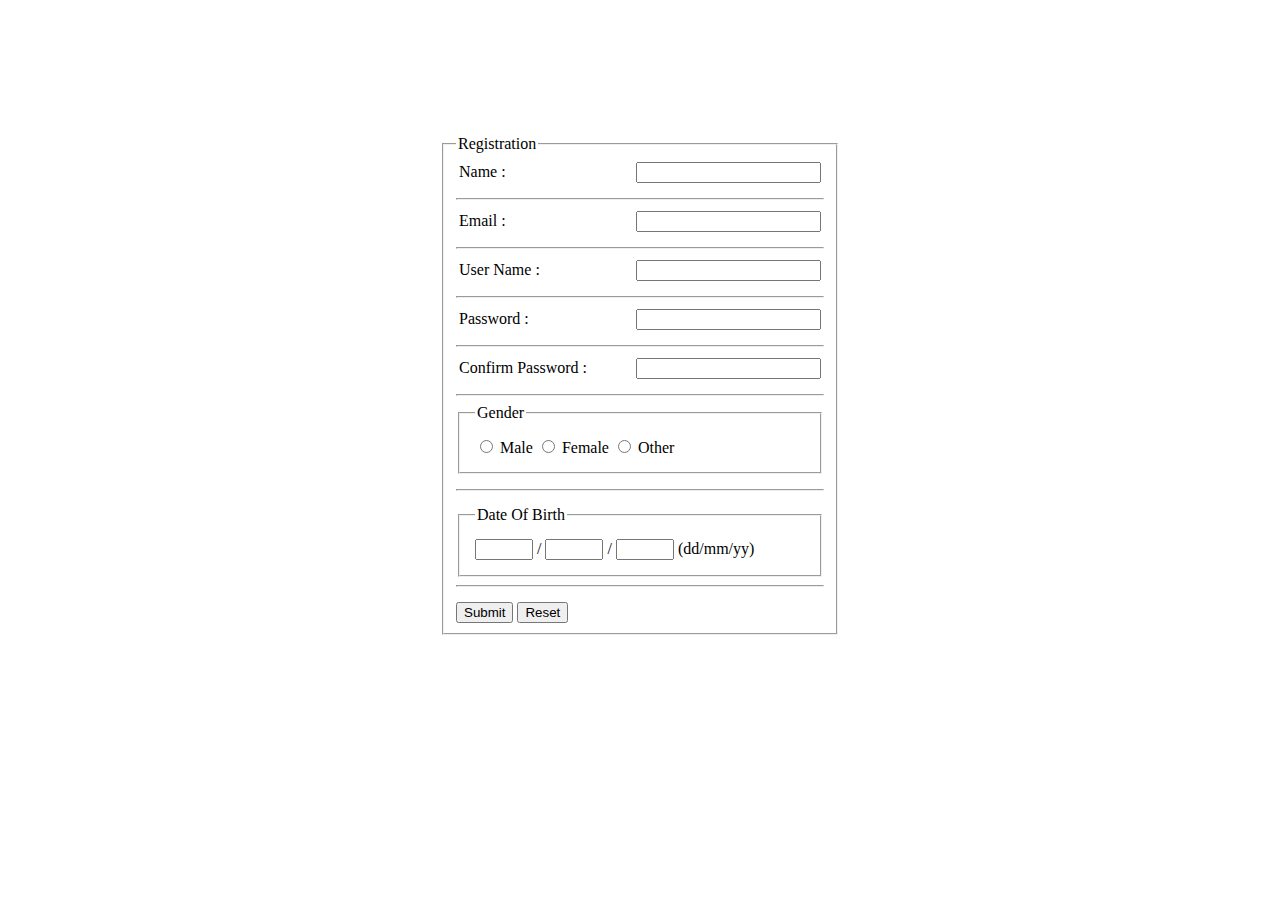
<file: Lab Task 3(18-37982-2)/t4/index.html>
<!DOCTYPE html>
<html lang="en">
<head>
    <meta charset="UTF-8">
    <meta http-equiv="X-UA-Compatible" content="IE=edge">
    <meta name="viewport" content="width=device-width, initial-scale=1.0">
    <link rel="stylesheet" href="style.css">
    <title>Form</title>
</head>
<body>
<div class="main">
    <form name="myForm" action="#" method="GET" onsubmit="return(validate());">
        <fieldset>
            <legend>Registration</legend>
        <table>
            <tr>
                <td class="lbl"><label>Name :</label></td>
                <td><input type="text" name="Name"></td>
            </tr>
            <tr>
                <td></td>
                <td id="nameR" style="color: red;"></td>
            </tr>
        </table>
        <hr>
        <table>
            <tr>
                <td class="lbl"><label>Email :</label></td>
                <td><input type="text" name="Email"></td>
            </tr>
            <tr>
                <td></td>
                <td id="emailR" style="color: red;"></td>
            </tr>
        </table>
        <hr>
        <table>
            <tr>
                <td class="lbl"><label>User Name :</label></td>
                <td><input type="text" name="UName"></td>
            </tr>
            <tr>
                <td></td>
                <td id="unameR" style="color: red;"></td>
            </tr>
        </table>
        <hr>
        <table>
            <tr>
                <td class="lbl"><label>Password :</label></td>
                <td><input type="password" name="Pass"></td>
            </tr>
            <tr>
                <td></td>
                <td id="passR" style="color: red;"></td>
            </tr>
        </table>
        <hr>
        <table>
            <tr>
                <td class="lbl"><label>Confirm Password :</label></td>
                <td><input type="password" name="Cpass"></td>
            </tr>
            <tr>
                <td></td>
                <td id="CpassR" style="color: red;"></td>
            </tr>
        </table>
        <hr>
        <div  style="margin-bottom: 15px;">
            <fieldset style="padding: 15px">
                <legend>Gender</legend>
                <input type="radio" name="gen" value="male">
                <label>Male</label>
                <input type="radio" name="gen" value="female">
                <label>Female</label>
                <input type="radio" name="gen" value="other">
                <label>Other</label>
                <label id="genderl" style="color: red;"></label>
            </fieldset>
        </div>
        <hr>
        <div class="gender" style="margin-top: 15px;">
            <fieldset style="padding: 15px">
                <legend>Date Of Birth</legend>
                <input class="brt-inp" type="text" name="dd">
                <label>/</label>
                <input class="brt-inp" type="text" name="mm">
                <label>/</label>
                <input class="brt-inp" type="text" name="yy">
                <label>(dd/mm/yy)</label>
                <label id="bdR" style="color: red;"></label>
            </fieldset>
        </div>
        <hr>
        <div style="margin-top: 15px;">
            <button>Submit</button>
            <button><a href="/index.html">Reset</a></button>
        </div>
    </fieldset>  
    </form>
</div> 
    <script src="index.js" ></script>
</body>
</html>
</file>
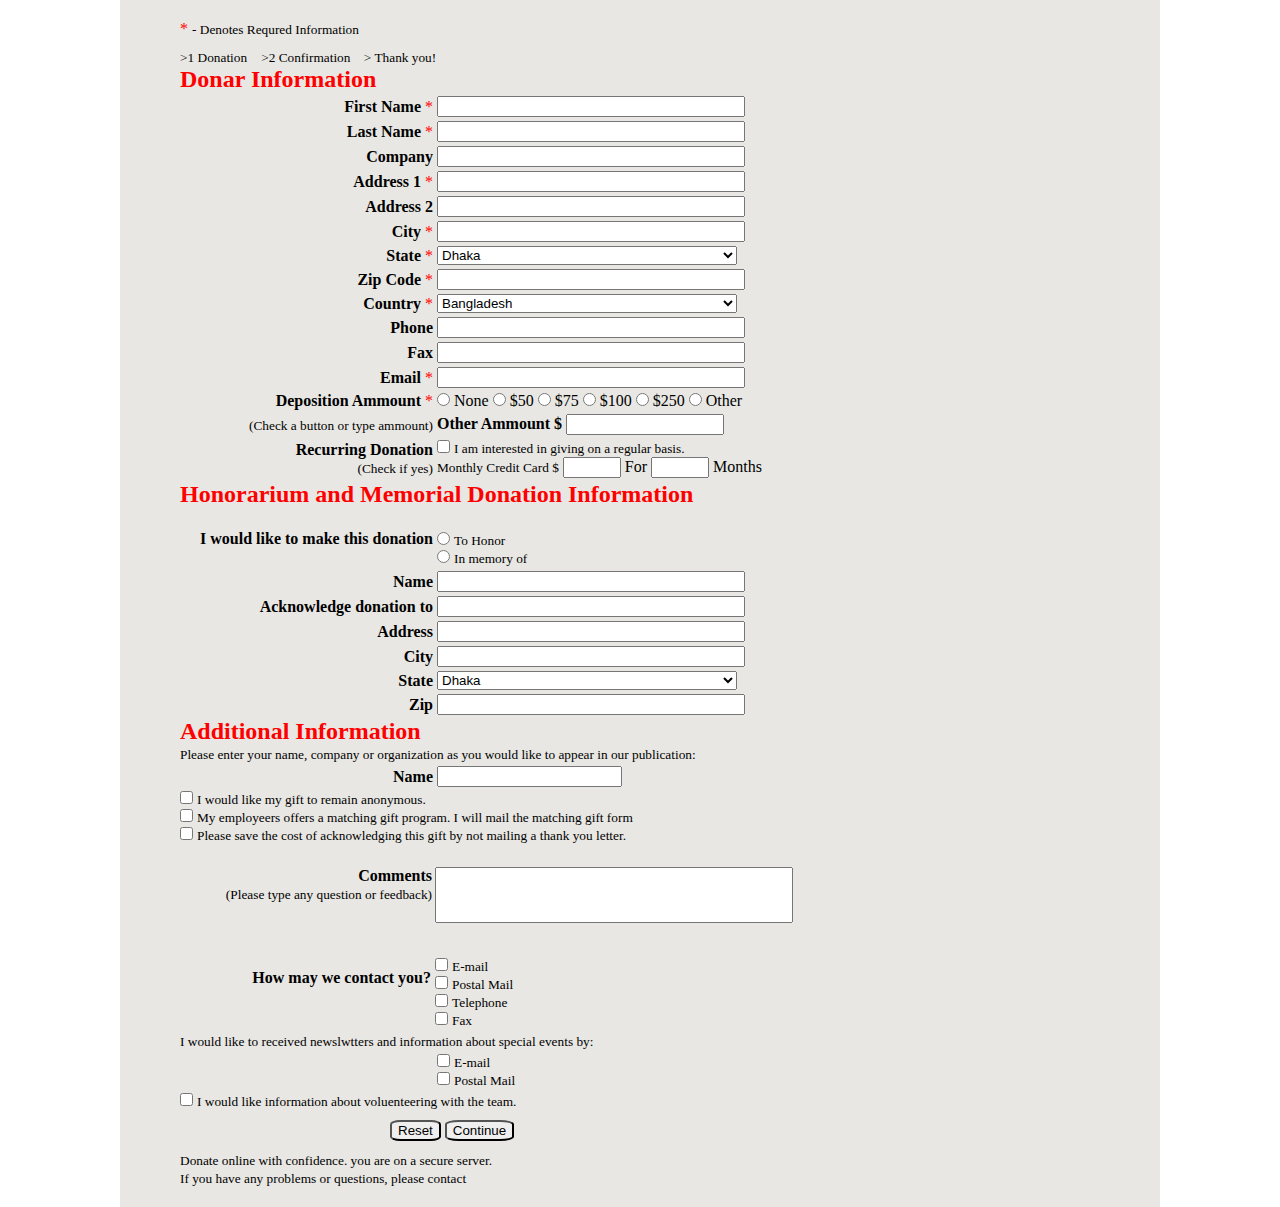
<file: Lab Task 1(18-37982-2)/Donation Form.html>
<!doctype html>

<html lang="en">
<head>
  <meta charset="utf-8">

  <title>Donation Form</title>
  <style>
      *{
         margin: 0px;
       }

  </style>

</head>

<body>
    <div>
        <div style="margin: 0px 120px 0px 120px; padding: 20px 0px 20px 0px; background-color: rgb(232, 231, 227);">
            <div style="margin-left: 60px;" > 
                <div style="padding-bottom: 10px;">
                    <label style="color: red;">*</label>
                    <label><small>- Denotes Requred Information</small></label>
                </div>
                <div>
                    <small style="padding-right: 10px;">>1 Donation</small> <small style="padding-right: 10px;">>2 Confirmation </small><small> > Thank you!</small>
                </div>
                <div >
                    <h2 style="color: red; ">Donar Information</h2>
                </div>
                <table>
                    <tr>
                        <td>
                           <div style="width: 250px; text-align: right;">
                                <p>
                                    <b>First Name</b>
                                   <label style="color: red;">*</label>
                                </p>
                           </div>
                        </td>
                        <td>
                            
                            <input type="text" style="width: 300px;">
                           
                        </td>
                    </tr>
                    <tr>
                        <td>
                            <div style="width: 250px; text-align: right;">
                                <p>
                                    <b>Last Name</b>
                                    <label style="color: red;">*</label>
                                </p>
                            </div>
                        </td>
                        <td>
                            <input type="text" style="width: 300px;">
                        </td>
                    </tr>
                    <tr>
                        <td>
                            <div style="width: 250px; text-align: right;">
                                <p><b>Company</b></p>
                            </div>
                        </td>
                        <td>
                            <input type="text" style="width: 300px;">
                        </td>
                    </tr>
                    <tr>
                        <td>
                            <div style="width: 250px; text-align: right;">
                                <p>
                                    <b>Address 1</b>
                                    <label style="color: red;">*</label>
                                </p>
                            </div>
                        </td>
                        <td>
                            <input type="text" style="width: 300px;">
                        </td>
                    </tr>
                    <tr>
                        <td>
                            <div style="width: 250px; text-align: right;">
                                <p><b>Address 2</b></p>
                            </div>
                        </td>
                        <td>
                            <input type="text" style="width: 300px;">
                        </td>
                    </tr>
                    <tr>
                        <td>
                            <div style="width: 250px; text-align: right;">
                                <p>
                                    <b>City</b>
                                    <label style="color: red;">*</label>
                                </p>
                            </div>
                        </td>
                        <td>
                            <input type="text" style="width: 300px;">
                        </td>
                    </tr>
                    <tr>
                        <td>
                            <div style="width: 250px; text-align: right;">
                                <p>
                                    <b>State</b>
                                    <label style="color: red;">*</label>
                                </p>
                            </div>
                        </td>
                        <td>
                            <select name="text" style="width: 300px;">
                                <option value="Dhaka">Dhaka</option>
                                <option value="Mymenshing">Mymenshing</option>
                            </select>    
                        </td>
                    </tr>
                    <tr>
                        <td>
                            <div style="width: 250px; text-align: right;">
                                <p>
                                    <b>Zip Code</b>
                                    <label style="color: red;">*</label>
                                </p>
                            </div>
                        </td>
                        <td>
                            <input type="text" style="width: 300px;">
                        </td>
                    </tr>
                    <tr>
                        <td>
                            <div style="width: 250px; text-align: right;">
                                <p>
                                    <b>Country</b>
                                    <label style="color: red;">*</label>
                                </p>
                            </div>
                        </td>
                        <td>
                            <select name="text" style="width: 300px;">
                                <option value="Bd">Bangladesh</option>
                                <option value="india">India</option>
                            </select>    
                        </td>
                    </tr>
                    <tr>
                        <td>
                            <div style="width: 250px; text-align: right;">
                                <p><b>Phone</b></p>
                            </div>
                        </td>
                        <td>
                            <input type="text" style="width: 300px;">
                        </td>
                    </tr>
                    <tr>
                        <td>
                            <div style="width: 250px; text-align: right;">
                                <p><b>Fax</b></p>
                            </div>
                        </td>
                        <td>
                            <input type="text" style="width: 300px;">
                        </td>
                    </tr>
                    <tr>
                        <td>
                            <div style="width: 250px; text-align: right;">
                                <p>
                                    <b>Email</b>
                                    <label style="color: red;">*</label>
                                </p>
                            </div>
                        </td>
                        <td>
                            <input type="text" style="width: 300px;">
                        </td>
                    </tr>
                    <tr>
                        <td>
                            <div style="width: 250px; text-align: right;">
                                <p>
                                    <b>Deposition Ammount</b>
                                    <label style="color: red;">*</label>
                                </p>
                            </div>
                        </td>
                        <td>
                            <input type="radio" id="None" name="ammount">
                            <label for="None">None</label>
                            <input type="radio" id="$50" name="ammount">
                            <label for="$50">$50</label>
                            <input type="radio" id="$75" name="ammount">
                            <label for="$75">$75</label>
                            <input type="radio" id="$100" name="ammount">
                            <label for="$100">$100</label>
                            <input type="radio" id="$250" name="ammount">
                            <label for="$250">$250</label>
                            <input type="radio" id="other" name="ammount">
                            <label for="other">Other</label>
                        </td>
                    </tr>
                    <tr>
                        <td>
                            <div style="width: 250px; text-align: right;">
                                <small>(Check a button or type ammount)</small>
                            </div>
                        </td>
                        <td>
                            <label><b>Other Ammount $</b></label>
                            <input type="text" style="width: 150px;">
                        </td>
                    </tr>
                    <tr>
                        <td>
                            <div style="width: 250px; text-align: right;">
                                <p><b>Recurring Donation</b></p>
                                <p><small>(Check if yes)</small></p>
                            </div>
                        </td>
                        <td>
                            <input type="checkbox">
                            <label><small>I am interested in giving on a regular basis.</small></label>
                            <br>
                            <label><small>Monthly Credit Card $</small></label>
                            <input type="text" style="width: 50px;">
                            <label>For</label>
                            <input type="text" style="width: 50px;">
                            <label>Months</label>
                        </td>
                    </tr>
                </table>
            </div>
           
            <div style="margin-left: 60px;" > 
                <div>
                    <h2 style="color: red;">Honorarium and Memorial Donation Information</h2>
                </div>
                <table>
                    <tr>
                        <td>
                           <div style="width: 250px; text-align: right;">
                                <p><b>I would like to make this donation</b></p>
                           </div>
                        </td>
                        <td>
                           <div style="margin-top: 20px;"> 
                            <input type="radio" name="ch1" >
                            <label><small>To Honor</small></label>
                            <br>
                            <input type="radio" name="ch1">
                            <label><small>In memory of</small></label>
                           </div>
                        </td>
                    </tr>
                    <tr>
                        <td>
                            <div style="width: 250px; text-align: right;">
                                <p><b>Name</b></p>
                            </div>
                        </td>
                        <td>
                            <input type="text" style="width: 300px;">
                        </td>
                    </tr>
                    <tr>
                        <td>
                            <div style="width: 250px; text-align: right;">
                                <p><b>Acknowledge donation to</b></p>
                            </div>
                        </td>
                        <td>
                            <input type="text" style="width: 300px;">
                        </td>
                    </tr>
                    <tr>
                        <td>
                            <div style="width: 250px; text-align: right;">
                                <p><b>Address</b></p>
                            </div>
                        </td>
                        <td>
                            <input type="text" style="width: 300px;">
                        </td>
                    </tr>
                    <tr>
                        <td>
                            <div style="width: 250px; text-align: right;">
                                <p><b>City</b></p>
                            </div>
                        </td>
                        <td>
                            <input type="text" style="width: 300px;">
                        </td>
                    </tr>
                    <tr>
                        <td>
                            <div style="width: 250px; text-align: right;">
                                <p><b>State</b></p>
                            </div>
                        </td>
                        <td>
                            <select name="text" style="width: 300px;">
                                <option value="Dhaka">Dhaka</option>
                                <option value="Mymenshing">Mymenshing</option>
                            </select>    
                        </td>
                    </tr>
                    <tr>
                        <td>
                            <div style="width: 250px; text-align: right;">
                                <p><b>Zip</b></p>
                            </div>
                        </td>
                        <td>
                            <input type="text" style="width: 300px;">
                        </td>
                    </tr>
                   
                </table>
            </div>

            <div style="margin-left: 60px;">
                <div>
                    <h2 style="color: red;">Additional Information</h2>
                </div>
                <div>
                    <small>Please enter your name, company or organization as you would like to appear in our publication:</small>
                </div>
                <div>
                    <table>
                        <tr>
                            <td>
                                <div style="width: 250px; text-align: right;">
                                    <p><b>Name</b></p>
                                </div>
                            </td>
                            <td>
                                <input type="text">
                            </td>
                        </tr>
                    </table>
                </div>
                <div>
                    <input type="checkbox" name="ch1">
                    <label><small>I would like my gift to remain anonymous.</small></label>
                    <br>
                    <input type="checkbox" name="ch2">
                    <label><small>My employeers offers a matching gift program. I will mail the matching gift form</small></label>
                    <br>
                    <input type="checkbox" name="ch3">
                    <label><small>Please save the cost of acknowledging this gift by not mailing a thank you letter.</small></label>
                    <br>
                </div>

                <div>
                    <table>
                        <tr>
                            <td style="padding: 0px 0px 0px 0px;">
                                <div style="width: 250px; text-align: right; ">
                                    <p><b>Comments</b></p>
                                    <small>(Please type any question or feedback)</small>
                                </div>
                            </td>
                            <td>
                                <input type="text" style="width: 350px; height: 50px; margin-top: 
                                20px;">
                            </td>
                        </tr>
                        <tr>
                            <td>
                               <div style="text-align: right;">
                                <p><b>How may we contact you?</b></p>
                               </div>
                            </td>
                            <td>
                               <div style="margin-top: 30px;">
                                <input type="checkbox">
                                <label><small>E-mail</small></label> 
                                <br>
                                <input type="checkbox">
                                <label><small>Postal Mail</small></label> 
                                <br>
                                <input type="checkbox">
                                <label><small>Telephone</small></label> 
                                <br>
                                <input type="checkbox">
                                <label><small>Fax</small></label> 
                               </div>
                               
                            </td>
                        </tr>
                    
                    </table>
                    <div>
                        <small>I would like to received newslwtters and information about special events by:</small>
                    </div>
                    <table>
                        <tr>
                            <td>
                                <div style="width: 250px;"></div>
                            </td>
                            <td>
                                <input type="checkbox">
                                <label><small>E-mail</small></label> 
                                <br>
                                <input type="checkbox">
                                <label><small>Postal Mail</small></label> 
                            </td>
                        </tr>
                    </table>
                    <div>
                        <input type="checkbox">
                        <small>I would like information about voluenteering with the team.</small>
                    </div>
                    <div style="padding-left: 210px; padding-top: 10px;">
                        <button style="border-radius: 20%;">Reset</button>
                        <button style="border-radius: 20%;">Continue</button>
                    </div>
                    <div style="padding-top: 10px;">
                        <small>Donate online with confidence. you are on a secure server.</small>
                        <br>
                        <small>If you have any problems or questions, please contact</small>
                    </div>
                </div>
            </div>
        </div>
    </div>
</body>
</html>
</file>
<file: Lab Task 3(18-37982-2)/t4/style.css>
.main{
    position: absolute;
    left: 50%;
    top: 40%;
    transform: translate(-50%, -50%);
    padding: 10px;
}   

form{
    width: 400px;
    height: 450px;
    padding: 10px;
    
}

.lbl{
    width: 180px;
}

.line{
    width: 350px;
}

a{
    text-decoration: none;
    color: black;
}

.brt-inp{
    width: 50px;
}
</file>
